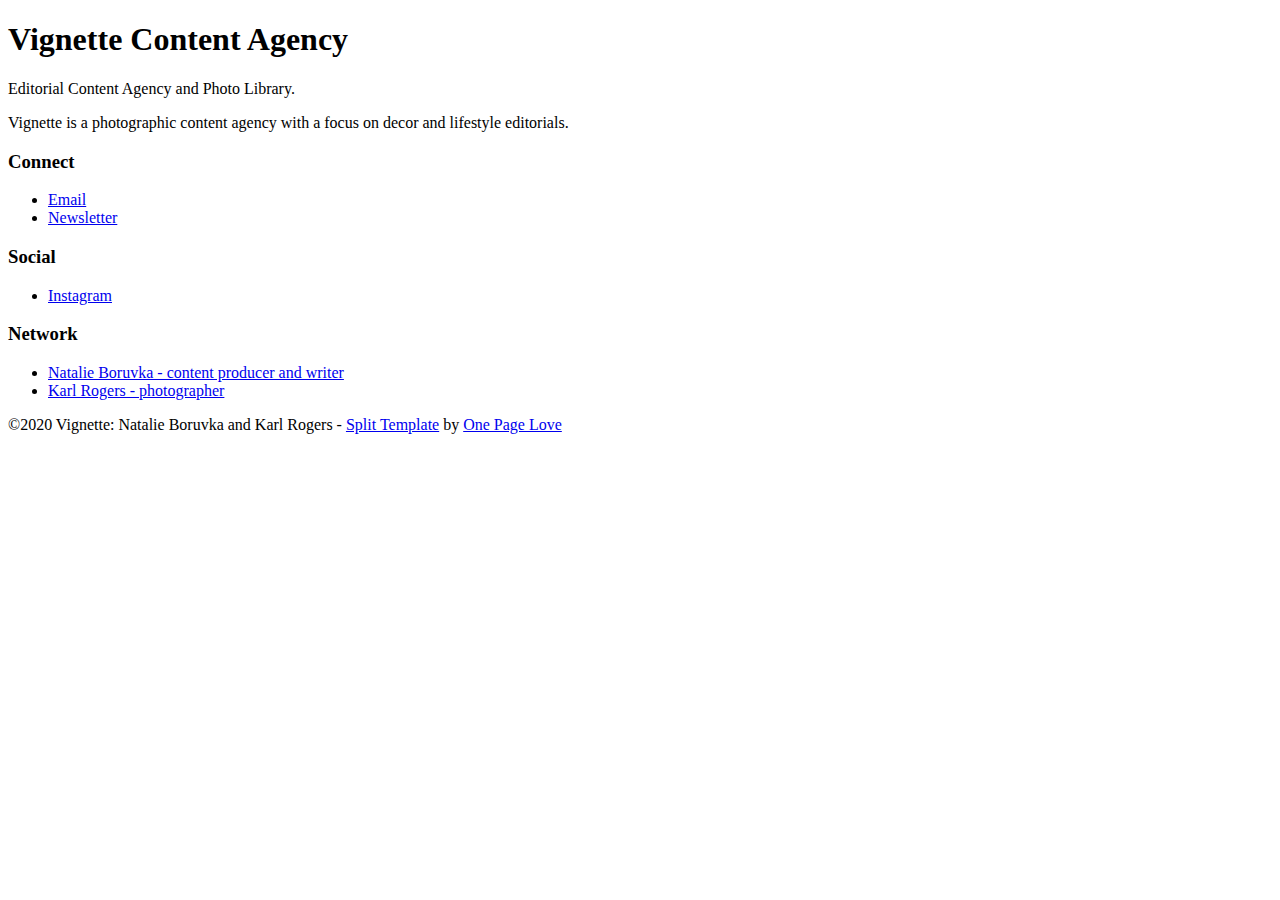
<file: public/index.html>
<!DOCTYPE html>
<html lang="en-US">

<head>
	<meta name="generator" content="Hugo 0.40.1" />
  <meta charset="UTF-8" />
<meta http-equiv="X-UA-Compatible" content="IE=edge" />


<title>Vignette Content Agency</title>
<meta name="author" content="Natalie Boruvka" />
<meta name="description" content="Vignette is a photographic content agency showcasing beautiful homes and residential decor." />
<meta name="robots" content="index, follow" />
<meta name="referrer" content="always" />


<meta property="og:title" content="Vignette Content Agency" />
<meta property="og:description" content="Vignette is a photographic content agency showcasing beautiful homes and residential decor." />
<meta property="og:url" content="https://vignette.agency" />

<meta property="og:image" content="https://vignette.agency/images/social.jpg" />
<meta name="twitter:card" content="summary_large_image" />




<link rel="icon" href="https://vignette.agency/favicon.ico" />


<link rel="apple-touch-icon" sizes="180x180" href="https://vignette.agency/apple-touch-icon.png">
<link rel="icon" type="image/png" sizes="32x32" href="https://vignette.agency/favicon-32x32.png">
<link rel="icon" type="image/png" sizes="16x16" href="https://vignette.agency/favicon-16x16.png">
<link rel="manifest" href="https://vignette.agency/site.webmanifest">
<link rel="mask-icon" href="https://vignette.agency/safari-pinned-tab.svg" color="#000000">
<meta name="msapplication-TileColor" content="#2b5797">
<meta name="theme-color" content="#ffffff">


<link rel="stylesheet" href="https://vignette.agency/assets/css/split.css" type="text/css" media="screen" />
<meta name="viewport" content="width=device-width,initial-scale=1" />




  <style>
  
    .fs-split .split-image { background-image: url("https://vignette.agency/images/background.jpg"); background-position: center center; }
  
  </style>





</head>

<body id="fullsingle" class="page-template-page-fullsingle-split">

  <div class="fs-split">

    
    

      <div class="split-image">

      </div>

    
    

    
    <div class="split-content">
      <div class="split-content-vertically-center">
        
        <div class="split-intro">
  <h1>Vignette Content Agency</h1>
  <span class="tagline">Editorial Content Agency and Photo Library.</span>
</div>


        
        
  
  <div class="split-bio">
  <p>Vignette is a photographic content agency with a focus on decor and lifestyle editorials.</p>

</div>


  
  <div class="split-lists">

  
    

    
      <div class="split-list">
        <h3>Connect</h3>
        <ul>
          
            <li><a href="contact/">Email</a></li>
          
            <li><a href="#">Newsletter</a></li>
          
        </ul>
      </div>
    

    
  
    

    
      <div class="split-list">
        <h3>Social</h3>
        <ul>
          
            <li><a href="https://instagram.com/vignette.sa/">Instagram</a></li>
          
        </ul>
      </div>
    

    
  
    

    
      <div class="split-list">
        <h3>Network</h3>
        <ul>
          
            <li><a href="https://natalieboruvka.com/">Natalie Boruvka - content producer and writer</a></li>
          
            <li><a href="https://karlrogers.co.za/">Karl Rogers - photographer</a></li>
          
        </ul>
      </div>
    

    
  

</div>



        
        <div class="split-credit">
  <p>&copy;2020 Vignette: Natalie Boruvka and Karl Rogers - <a href="https://onepagelove.com/split">Split Template</a> by <a href="https://onepagelove.com">One Page Love</a></p>

  <!--
  To edit this credit you can remove the CC3.0 license for only $5 here: https://onepagelove.com/split
  this really helps contribute towards us developing more templates and means the world to me!
  Cheers, Rob (@robhope)
  -->
</div>

      </div>
    </div>

  </div>

</body>
</html>
</file>
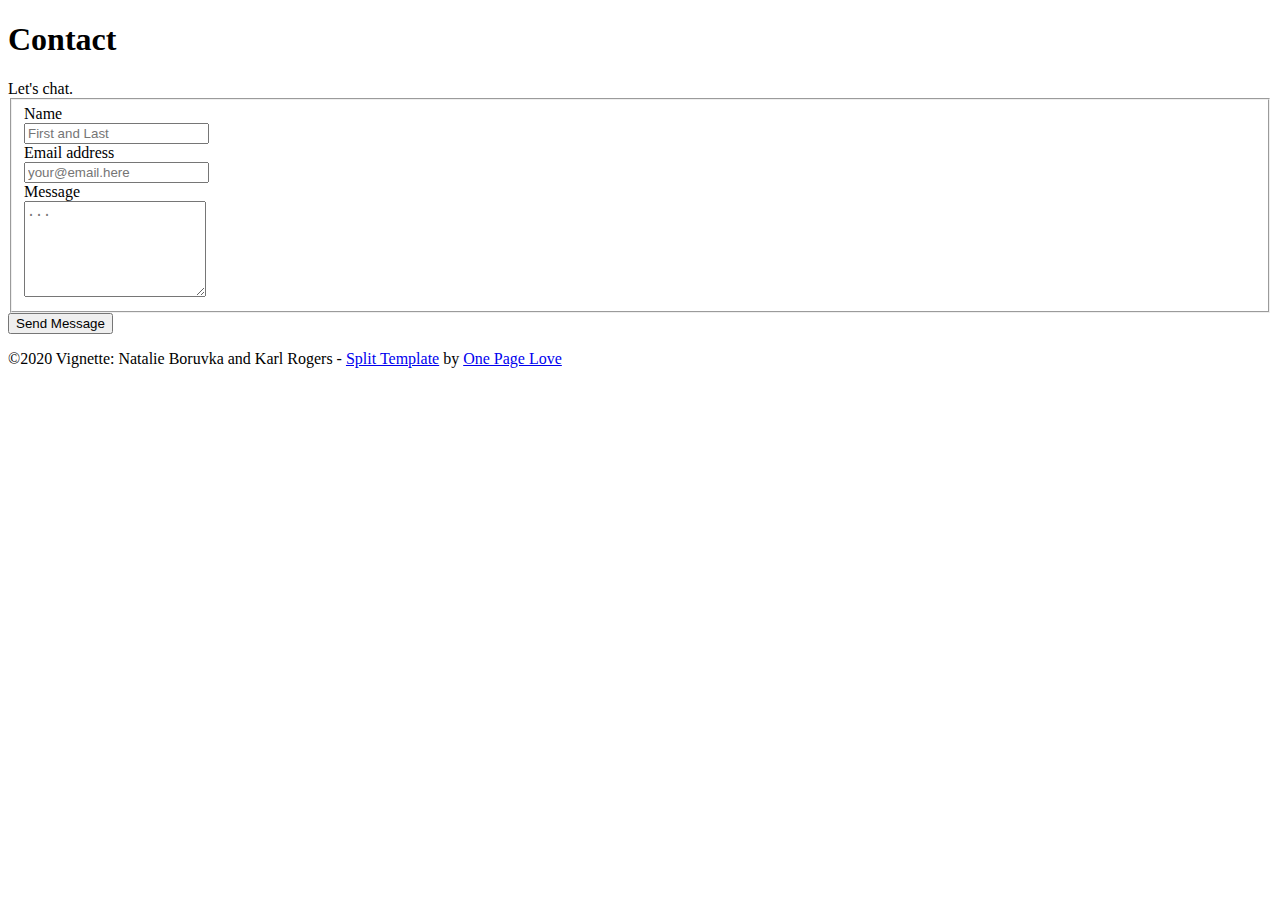
<file: public/contact/index.html>
<!DOCTYPE html>
<html lang="en-US">

<head>
  <meta charset="UTF-8" />
<meta http-equiv="X-UA-Compatible" content="IE=edge" />


<title>Contact - Vignette Content Agency</title>
<meta name="author" content="Natalie Boruvka" />
<meta name="description" content="Vignette is a photographic content agency showcasing beautiful homes and residential decor." />
<meta name="robots" content="index, follow" />
<meta name="referrer" content="always" />


<meta property="og:title" content="Contact - Vignette Content Agency" />
<meta property="og:description" content="Vignette is a photographic content agency showcasing beautiful homes and residential decor." />
<meta property="og:url" content="https://vignette.agency" />

<meta property="og:image" content="https://vignette.agency/images/social.jpg" />
<meta name="twitter:card" content="summary_large_image" />




<link rel="icon" href="https://vignette.agency/favicon.ico" />


<link rel="apple-touch-icon" sizes="180x180" href="https://vignette.agency/apple-touch-icon.png">
<link rel="icon" type="image/png" sizes="32x32" href="https://vignette.agency/favicon-32x32.png">
<link rel="icon" type="image/png" sizes="16x16" href="https://vignette.agency/favicon-16x16.png">
<link rel="manifest" href="https://vignette.agency/site.webmanifest">
<link rel="mask-icon" href="https://vignette.agency/safari-pinned-tab.svg" color="#000000">
<meta name="msapplication-TileColor" content="#2b5797">
<meta name="theme-color" content="#ffffff">


<link rel="stylesheet" href="https://vignette.agency/assets/css/split.css" type="text/css" media="screen" />
<meta name="viewport" content="width=device-width,initial-scale=1" />




  <style>
  
    .fs-split .split-image { background-image: url("https://vignette.agency/images/background.jpg"); background-position: center center; }
  
  </style>





</head>

<body id="fullsingle" class="page-template-page-fullsingle-split">

  <div class="fs-split">

    
    

      <div class="split-image">

      </div>

    
    

    
    <div class="split-content">
      <div class="split-content-vertically-center">
        
        <div class="split-intro">
  <h1>Contact</h1>
  <span class="tagline">Let&#39;s chat.</span>
</div>


        
        
    <main id="main">
      
  <div class="split-bio">
  
</div>

      <div class="split-form">
        <form name="contact-submission" action="https://formspree.io/xbjzkzvp" method="post" accept-charset="utf-8">
  <fieldset id="contact-inputs">
    
    <label for="full-name">Name</label><br>
    <input type="text" name="name" id="full-name" placeholder="First and Last" required><br>
    <label for="email-address">Email address</label><br>
    <input type="email" name="_replyto" id="email-address" placeholder="your@email.here" required><br>
    <label for="message">Message</label><br>
    <textarea rows="6" name="message" id="message" placeholder="..." required></textarea><br>
    <input type="hidden" name="_subject" id="email-subject" value="Contact Us Form Submission" />
  </fieldset>
  <input type="submit" value="Send Message">
  
</form>

      </div>
    </main>


        
        <div class="split-credit">
  <p>&copy;2020 Vignette: Natalie Boruvka and Karl Rogers - <a href="https://onepagelove.com/split">Split Template</a> by <a href="https://onepagelove.com">One Page Love</a></p>

  <!--
  To edit this credit you can remove the CC3.0 license for only $5 here: https://onepagelove.com/split
  this really helps contribute towards us developing more templates and means the world to me!
  Cheers, Rob (@robhope)
  -->
</div>

      </div>
    </div>

  </div>

</body>
</html>
</file>
